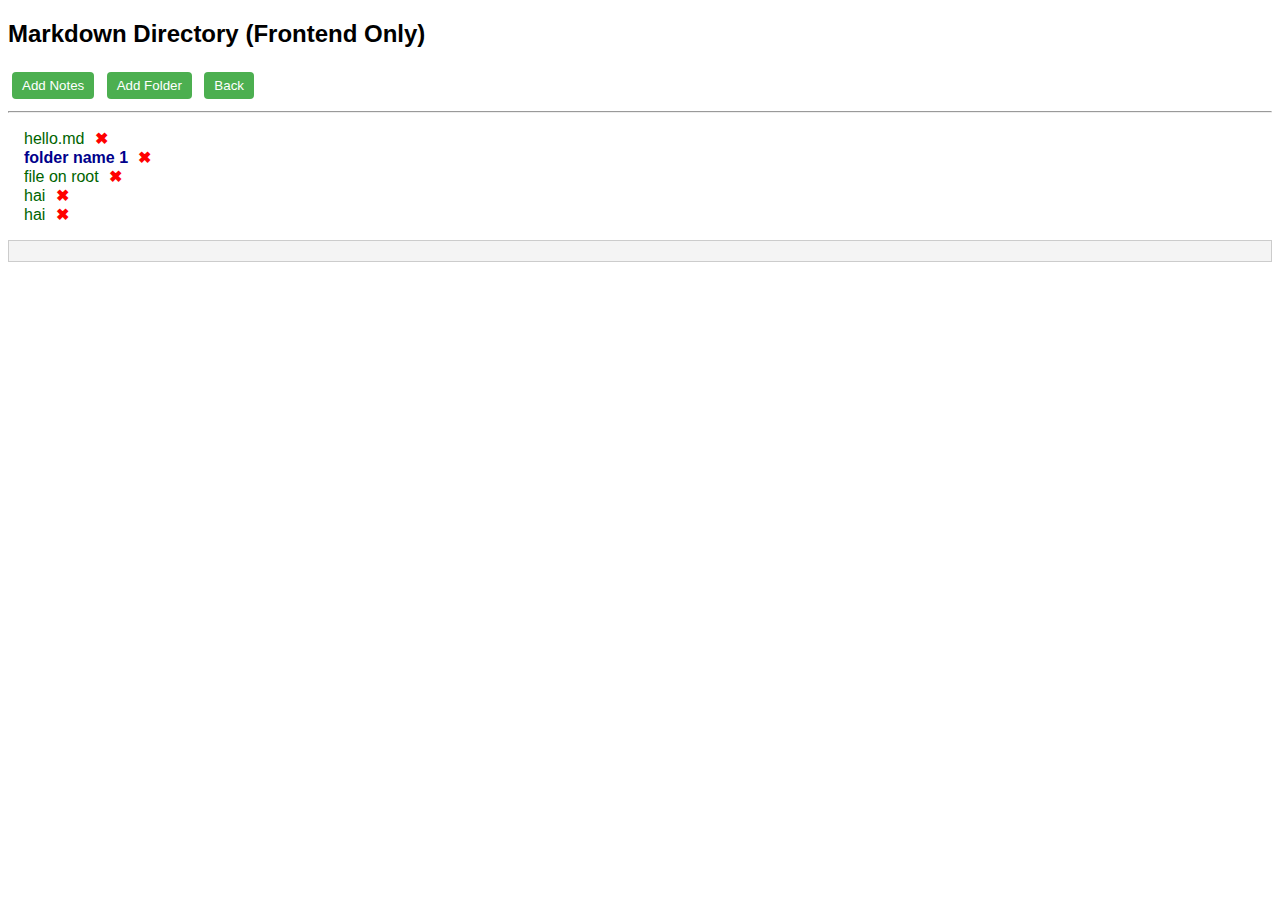
<file: developer/directory.html>
<!DOCTYPE html>
<html lang="en">

<head>
  <meta charset="UTF-8">
  <title>Markdown Directory</title>
  <style>
    body {
      font-family: sans-serif;
    }

    ul {
      list-style-type: none;
      padding-left: 1rem;
    }

    .folder {
      font-weight: bold;
      color: darkblue;
      cursor: pointer;
    }

    .file {
      color: darkgreen;
      cursor: pointer;
    }

    .actions {
      margin-left: 10px;
    }

    .delete-btn {
      color: red;
      margin-left: 6px;
      cursor: pointer;
      font-weight: bold;
    }

    button {
      margin: 4px;
      padding: 6px 10px;
      border: none;
      background-color: #4CAF50;
      color: white;
      border-radius: 4px;
      cursor: pointer;
    }

    button:hover {
      background-color: #388E3C;
    }

    #file-viewer {
      margin-top: 1rem;
      white-space: pre-wrap;
      background: #f4f4f4;
      padding: 10px;
      border: 1px solid #ccc;
    }
  </style>
</head>

<body>
  <h2>Markdown Directory (Frontend Only)</h2>
  <div>
    <button onclick="addNote()">Add Notes</button>
    <button onclick="addFolder()">Add Folder</button>
    <button onclick="goBack()">Back</button>
  </div>
  <hr>
  <div id="tree-container"></div>
  <div id="file-viewer"></div>

  <script>
    let data = [
      { id: 1, name: "root", is_file: false, parent_id: null, content: "" },
      { id: 2, name: "hello.md", is_file: true, parent_id: 1, content: "# Hello Markdown" },
      { id: 3, name: "folder name 1", is_file: false, parent_id: 1, content: "" },
      { id: 4, name: "file inside the folder 1", is_file: true, parent_id: 3, content: "# New Markdown" },
      { id: 5, name: "file on root", is_file: true, parent_id: 1, content: "# New Markdown" },
      { id: 6, name: "hai", is_file: true, parent_id: 1, content: "# New Markdown" },
      { id: 7, name: "hai", is_file: true, parent_id: 1, content: "# New Markdown" }
    ];

    let currentFolderId = 1;
    const historyStack = [];

    function renderTree(parentId) {
      const children = data.filter(item => item.parent_id === parentId);
      let html = '<ul>';
      for (const node of children) {
        if (node.is_file) {
          html += `
            <li class="file">
              <span onclick="viewFile(${node.id})">${node.name}</span>
              <span class="delete-btn" onclick="deleteNode(${node.id})">✖</span>
            </li>`;
        } else {
          html += `
            <li class="folder">
              <span onclick="enterFolder(${node.id})">${node.name}</span>
              <span class="delete-btn" onclick="deleteNode(${node.id})">✖</span>
            </li>`;
        }
      }
      html += '</ul>';
      document.getElementById("tree-container").innerHTML = html;
      document.getElementById("file-viewer").textContent = "";
    }

    function enterFolder(folderId) {
      historyStack.push(currentFolderId);
      currentFolderId = folderId;
      renderTree(currentFolderId);
    }

    function goBack() {
      if (historyStack.length > 0) {
        currentFolderId = historyStack.pop();
        renderTree(currentFolderId);
      }
    }

    function viewFile(fileId) {
      const file = data.find(f => f.id === fileId);
      document.getElementById("file-viewer").textContent = file.content || "(empty file)";
    }

    function addNote() {
      const name = prompt("Enter file name (e.g., notes.md):");
      if (!name) return;
      const newId = getNextId();
      data.push({
        id: newId,
        name,
        is_file: true,
        parent_id: currentFolderId,
        content: "# New Markdown"
      });
      renderTree(currentFolderId);
    }

    function addFolder() {
      const name = prompt("Enter folder name:");
      if (!name) return;
      const newId = getNextId();
      data.push({
        id: newId,
        name,
        is_file: false,
        parent_id: currentFolderId,
        content: ""
      });
      renderTree(currentFolderId);
    }

    function deleteNode(id) {
      if (!confirm("Are you sure you want to delete this item?")) return;

      const toDelete = getAllChildren(id);
      toDelete.push(id); // include the node itself

      data = data.filter(node => !toDelete.includes(node.id));
      renderTree(currentFolderId);
    }

    function getAllChildren(parentId) {
      const children = data.filter(item => item.parent_id === parentId);
      let all = [];
      for (const child of children) {
        all.push(child.id);
        if (!child.is_file) {
          all = all.concat(getAllChildren(child.id));
        }
      }
      return all;
    }

    function getNextId() {
      return Math.max(...data.map(d => d.id)) + 1;
    }

    renderTree(currentFolderId);
  </script>
</body>

</html>
</file>
